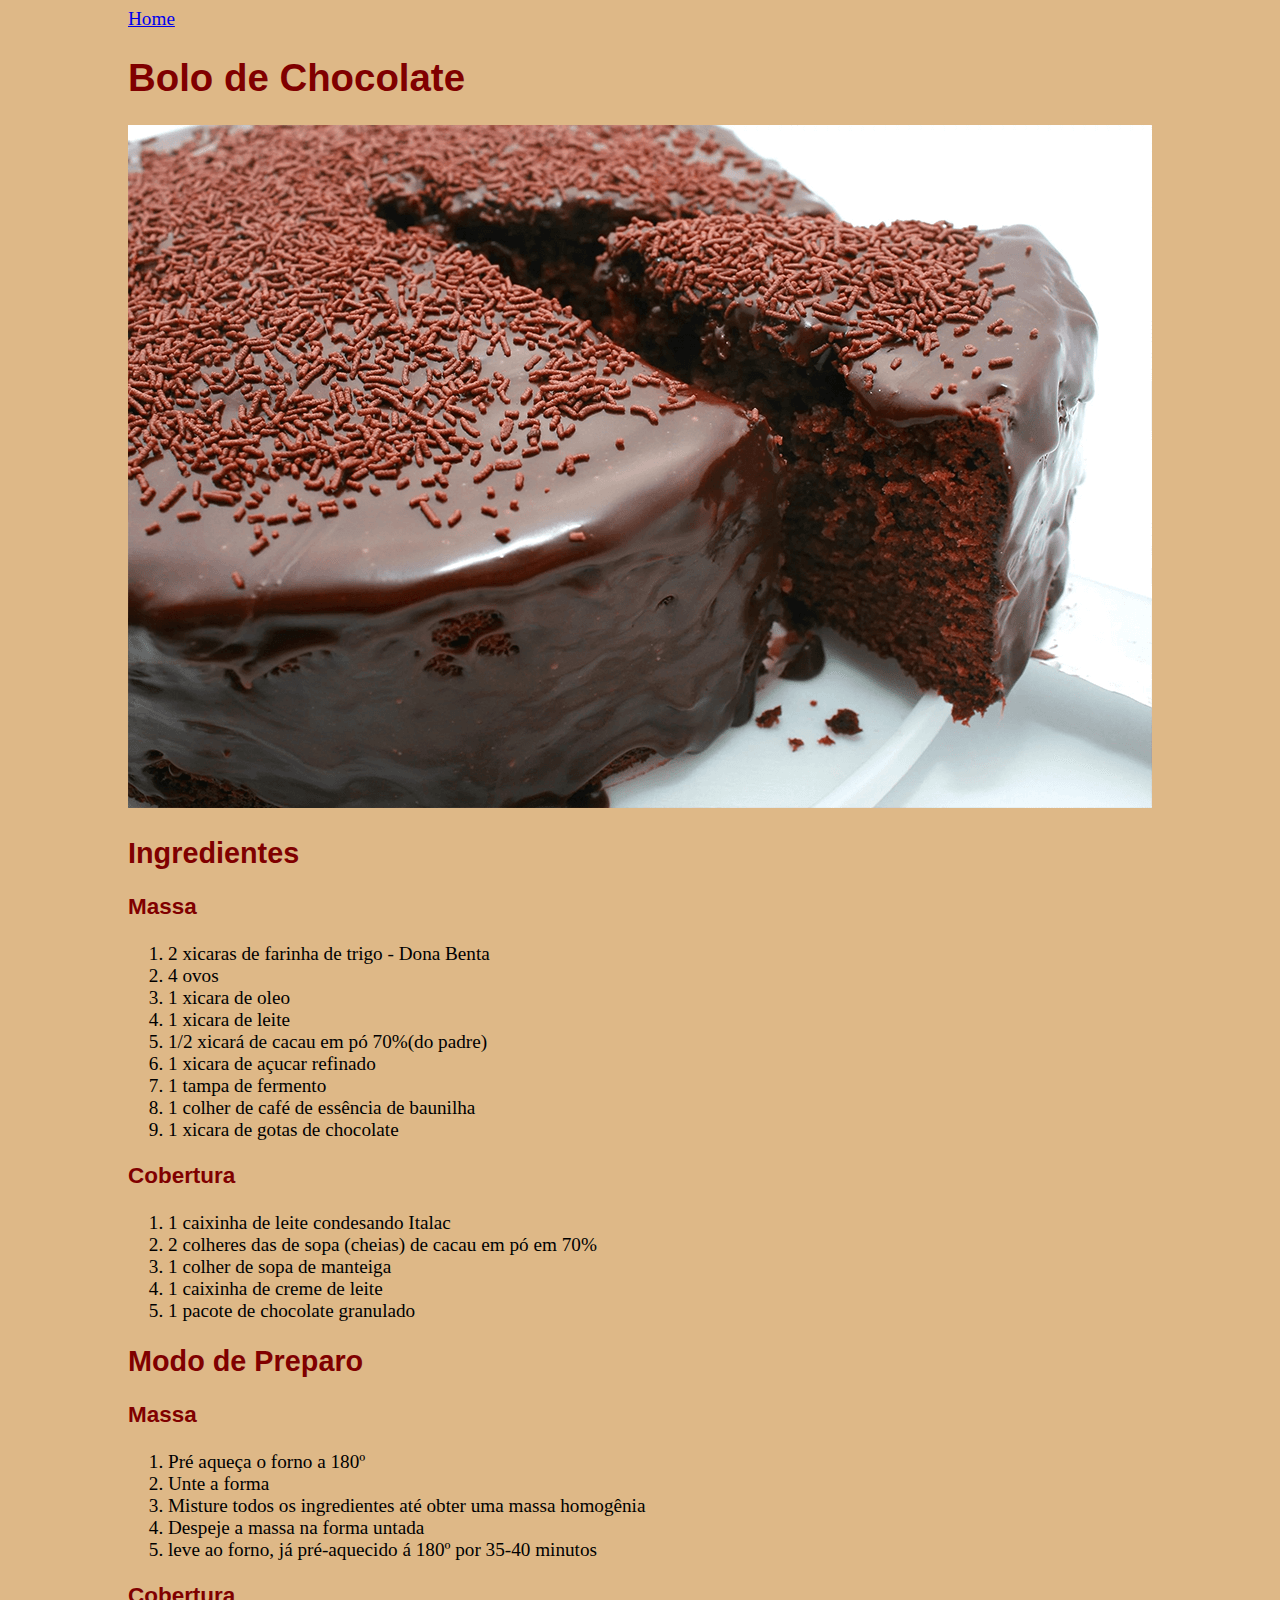
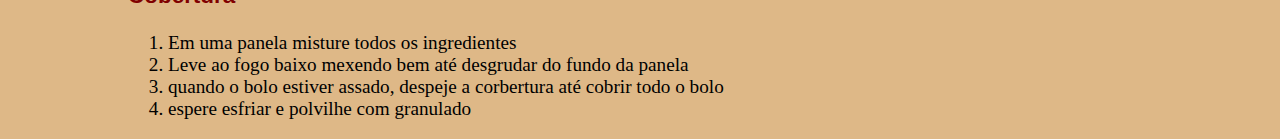
<file: Bolo-de-chocolate.html>
<!DOCTYPE html>
<html lang="pt-BR">

<head>
    <meta charset="UTF-8">
    <meta name="viewport" content="width=device-width, initial-scale=1.0">
    <title>Bolo de Chocolate</title>
    <link rel="stylesheet" href="style.css">
</head>
    <style> body{background-color: burlywood;}</style>
<body>
    <header>
        <nav>
            <a href="index.html">Home</a>
        </nav>
    </header>
    <!-- essa será seção principal -->
    <main>
        <h1>Bolo de Chocolate</h1>
        
        <img src="bolo-chocolate.png" alt="Esse delicioso de chocolate" style="width:80vw;">
        <!-- VW torna a imagem proporcional a janela de exibição -->
        <style>
            h1 ,h2,h3{
                color:maroon;
            }
        </style>

        <h2>Ingredientes</h2>

        <h3>Massa</h3>
        <!-- lista não ordenada -->
        <ol>
            <li>
                2 xicaras de farinha de trigo - Dona Benta
            </li>
            <li>
                4 ovos
            </li>
            <li>
                1 xicara de oleo
            </li>
            <li>
                1 xicara de leite
            </li>
            <li>
                1/2 xicará de cacau em pó 70%(do padre)
            </li>
            <li>
                1 xicara de açucar refinado
            </li>
            <li>
                1 tampa de fermento
            </li>
            <li>
                1 colher de café de essência de baunilha
            </li>
            <li>
                1 xicara de gotas de chocolate
            </li>
        </ol>
        <h3>Cobertura</h3>
            <ol>
                <li>1 caixinha de leite condesando Italac</li>
                <li>2 colheres das de sopa (cheias) de cacau em pó em 70%</li>
                <li>1 colher de sopa de manteiga</li>
                <li>1 caixinha de creme de leite</li>
                <li>1 pacote de chocolate granulado</li>
            </ol>

        <h2>Modo de Preparo</h2>

        <h3>Massa</h3>
            <ol>
                <li>Pré aqueça o forno a 180º</li>
                <li>Unte a forma</li>
                <li>Misture todos os ingredientes até obter uma massa homogênia</li>
                <li>Despeje a massa na forma untada</li>
                <li>leve ao forno, já pré-aquecido á 180º por 35-40 minutos</li>
            </ol>
        <h3>Cobertura</h3>
            <ol>
                <li>Em uma panela misture todos os ingredientes </li>
                <li>Leve ao fogo baixo mexendo bem até desgrudar do fundo da panela</li>
                <li>quando o bolo estiver assado, despeje a corbertura até cobrir todo o bolo</li>
                <li>espere esfriar e polvilhe com granulado </li>
            </ol>

    </main>
</body>

</html>
</file>
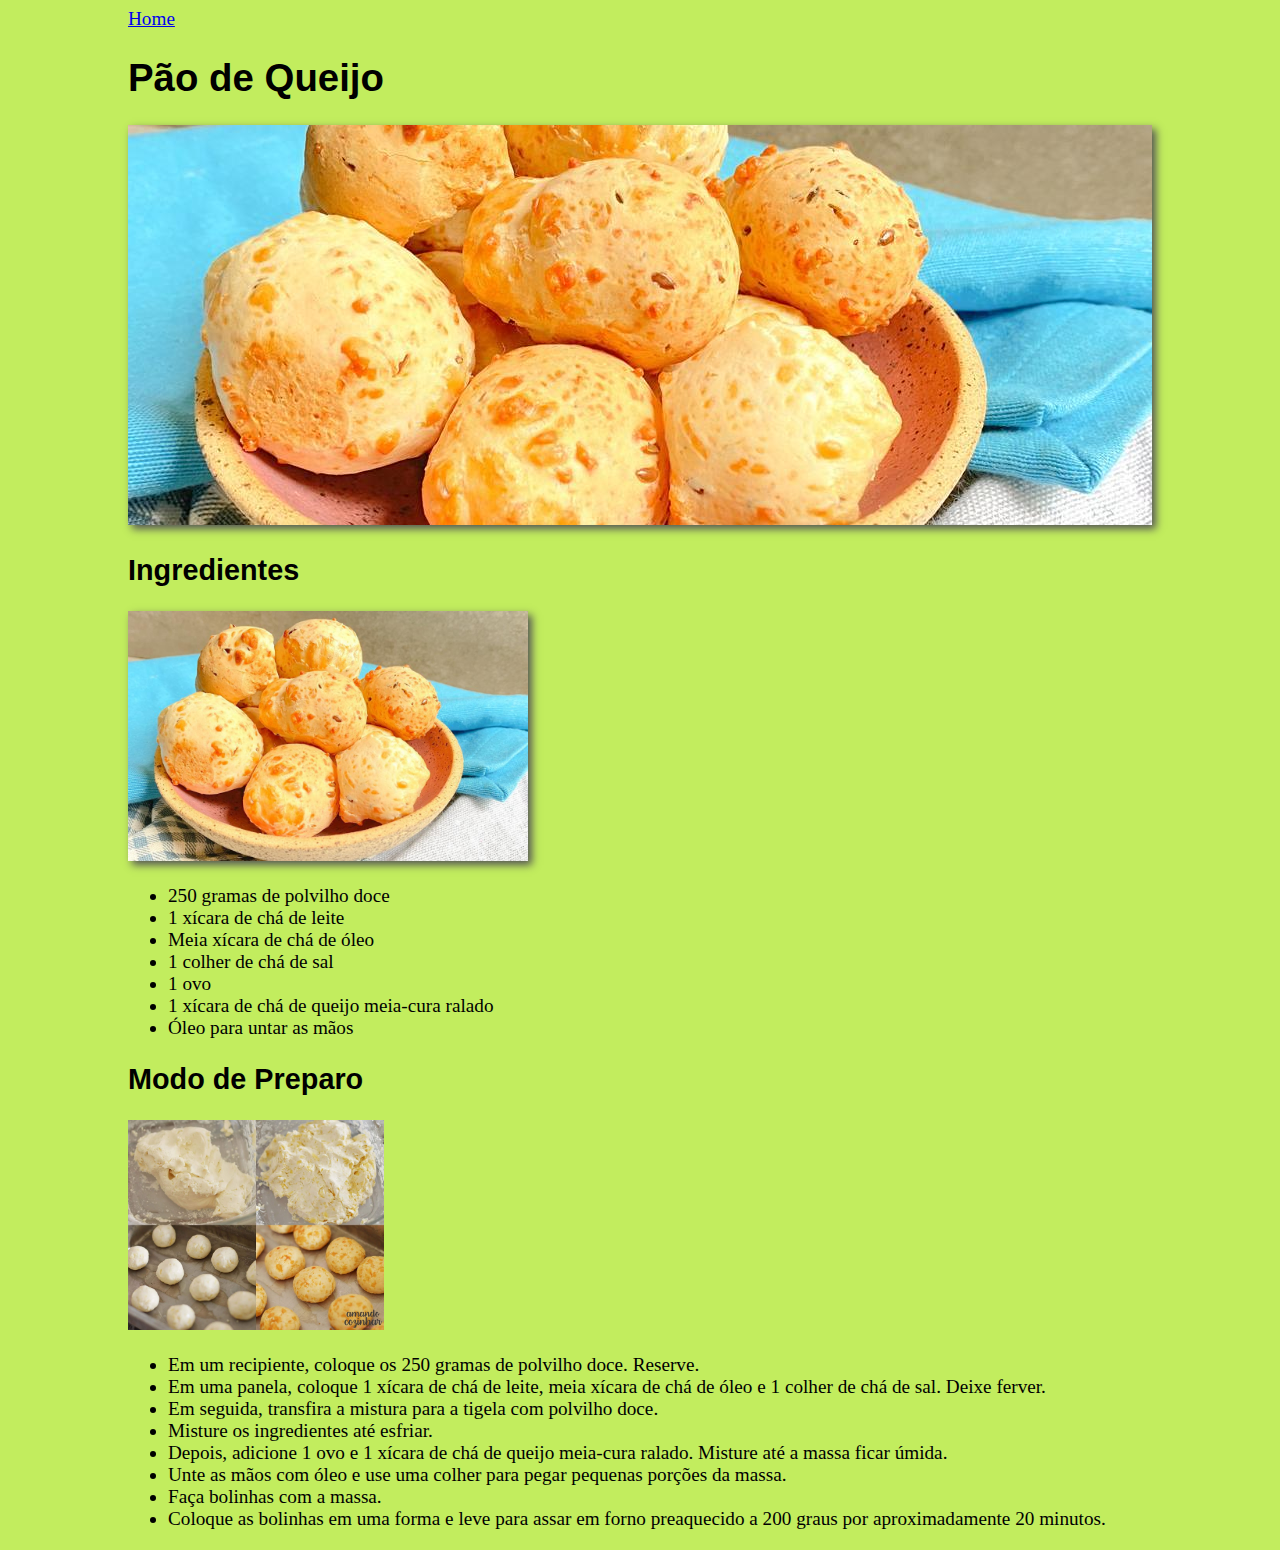
<file: pao-de-queijo.html>
<!DOCTYPE html>
<html lang="pt-BR">
<head>
    <meta charset="UTF-8">
    <link rel="stylesheet" href="style.css">
    <meta name="viewport" content="width=device-width, initial-scale=1.0">
    <title>Pão de Queijo</title>
    <style>
        body{
            background-color: rgb(194, 237, 94);
        }
    </style>
</head>
<body>
    <header>
        <nav>
            <a href="index.html">Home</a>
        </nav>
    </header>
<main>
    <h1>Pão de Queijo</h1>
    <img class="img-capa" src="pao de queijo.jpeg" alt="pao de Queijo">

    
    <h2>Ingredientes</h2>
    <img class="img-ingredientes" src="pao de queijo.jpeg" alt="produtos">

    <ul>
        <li>250 gramas de polvilho doce</li>
        <li>1 xícara de chá de leite</li>
        <li>Meia xícara de chá de óleo</li>
        <li>1 colher de chá de sal</li>
        <li>1 ovo</li>
        <li>1 xícara de chá de queijo meia-cura ralado</li>
        <li>Óleo para untar as mãos</li>
    </ul>
    <h2>Modo de Preparo</h2>
    <img src="pão de queijo fácil.jpg" alt="preparo" style="width: 20vw;">
    <ul>
        <li>Em um recipiente, coloque os 250 gramas de polvilho doce. Reserve.</li>
        <li>Em uma panela, coloque 1 xícara de chá de leite, meia xícara de chá de óleo e 1 colher de chá de sal. Deixe ferver.</li>
        <li>Em seguida, transfira a mistura para a tigela com polvilho doce.</li>
        <li>Misture os ingredientes até esfriar.</li>
        <li>Depois, adicione 1 ovo e 1 xícara de chá de queijo meia-cura ralado. Misture até a massa ficar úmida.</li>
        <li>Unte as mãos com óleo e use uma colher para pegar pequenas porções da massa.</li>
        <li>Faça bolinhas com a massa.</li>
        <li>Coloque as bolinhas em uma forma e leve para assar em forno preaquecido a 200 graus por aproximadamente 20 minutos.</li>
    </ul>
</main>

</body>
</html>
</file>
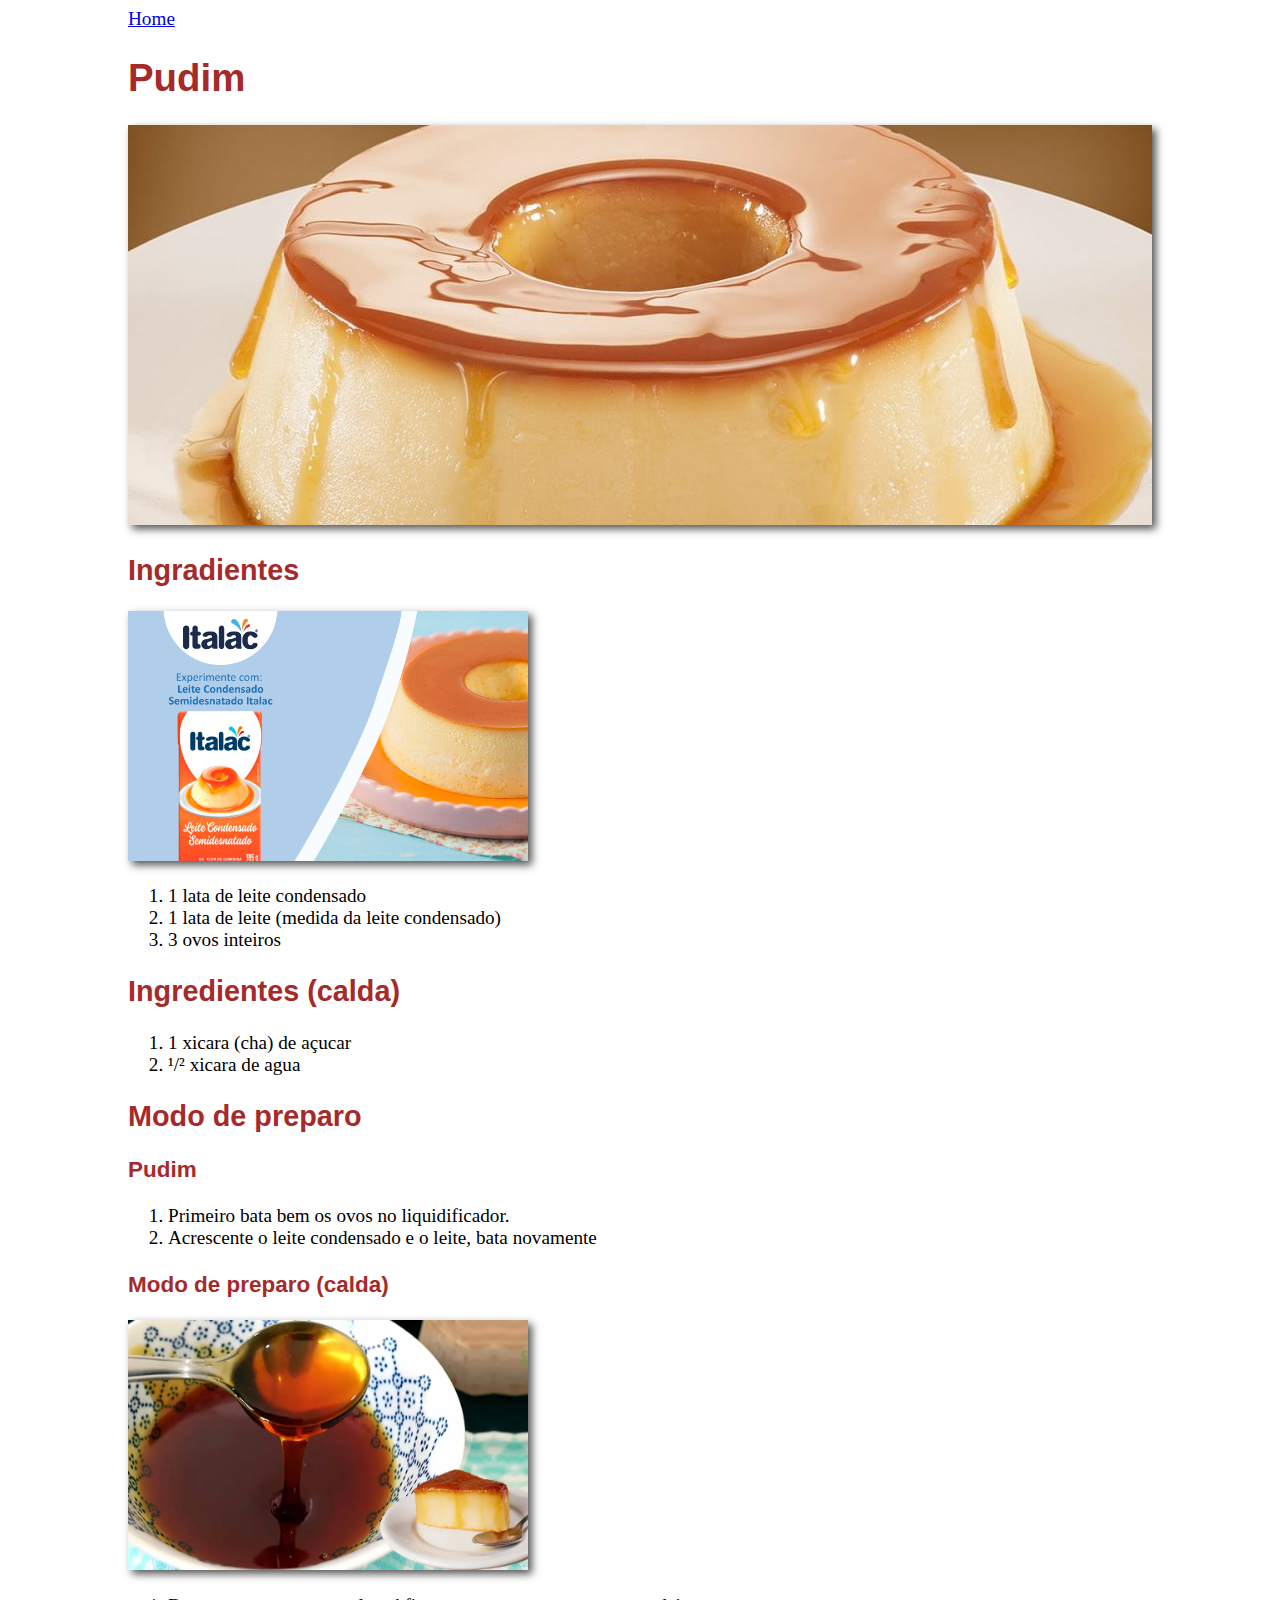
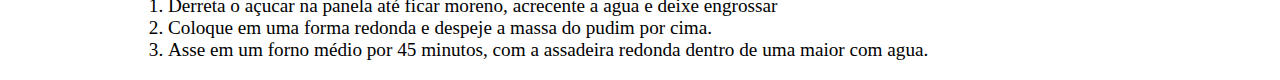
<file: pudim.html>
<!DOCTYPE html>
<html lang="pt-BR">
<head>
    <meta charset="UTF-8">
    <meta name="viewport" content="width=device-width, initial-scale=1.0">
    <title>Pudim</title>
    <link rel="stylesheet" href="style.css">
    <style>
        h1, h2, h3, h4, h5, h6
        { 
            color: brown;
        }

    </style>
</head>

<body>
    <header>
        <nav>
            <a href="index.html">Home</a>
        </nav>
    </header>

    <main>
        <h1>Pudim</h1>
        <img class="img-capa" src="pudim .jpg" alt="Foto de um pudim de lete." style="object-position: 0% 20%;">

        <h2>Ingradientes</h2>
        <img class="img-ingredientes" src="pudim Italac.png" alt="Foto de um pudim ao lado de uma caixa de leite condensado Italac.">

        <ol>
            <li>1 lata de leite condensado</li>
            <li>1 lata de leite (medida da leite condensado)</li>
            <li>3 ovos inteiros</li>
        </ol>


        <h2>Ingredientes (calda)</h2>
        <ol>
            <li>1 xicara (cha) de açucar</li>
            <li>¹/² xicara de agua</li>

    </ol>
        <h2>Modo de preparo</h2>
        <h3>Pudim</h3>

        <ol>
            <li>Primeiro bata bem os ovos no liquidificador.</li>
            <li>Acrescente o leite condensado e o leite, bata novamente</li>
        </ol>
        <h3>Modo de preparo (calda)</h3>
        <img class="img-ingredientes" src="Calda de açúcar para pudim .webp" alt="Foto de calda de açucar em uma tigela">

        <ol>
            <li>Derreta o açucar na panela até ficar moreno, acrecente a agua e deixe engrossar</li>
            <li>Coloque em uma forma redonda e despeje a massa do pudim por cima.</li>
            <li>Asse em um forno médio por 45 minutos, com a assadeira redonda dentro de uma maior com agua.</li>
        </ol>
    </main>
</body>
</html>
</file>
<file: style.css>
body{
    font-size: 120%;
}
main, header{
    width: 80vw;
    margin: auto;
}
h1,h2,h3,h4,h5,h6
{
   font-family: Arial, sans-serif;
}
.img-capa{
    width: 80vw;
    height: 400px;
    object-fit: cover;
    box-shadow: 4px 4px 8px #555;
}
.img-ingredientes{
    width: 400px;
    height: 250px;
    object-fit: cover; box-shadow: 4px 4px 8px #555;

}
</file>
